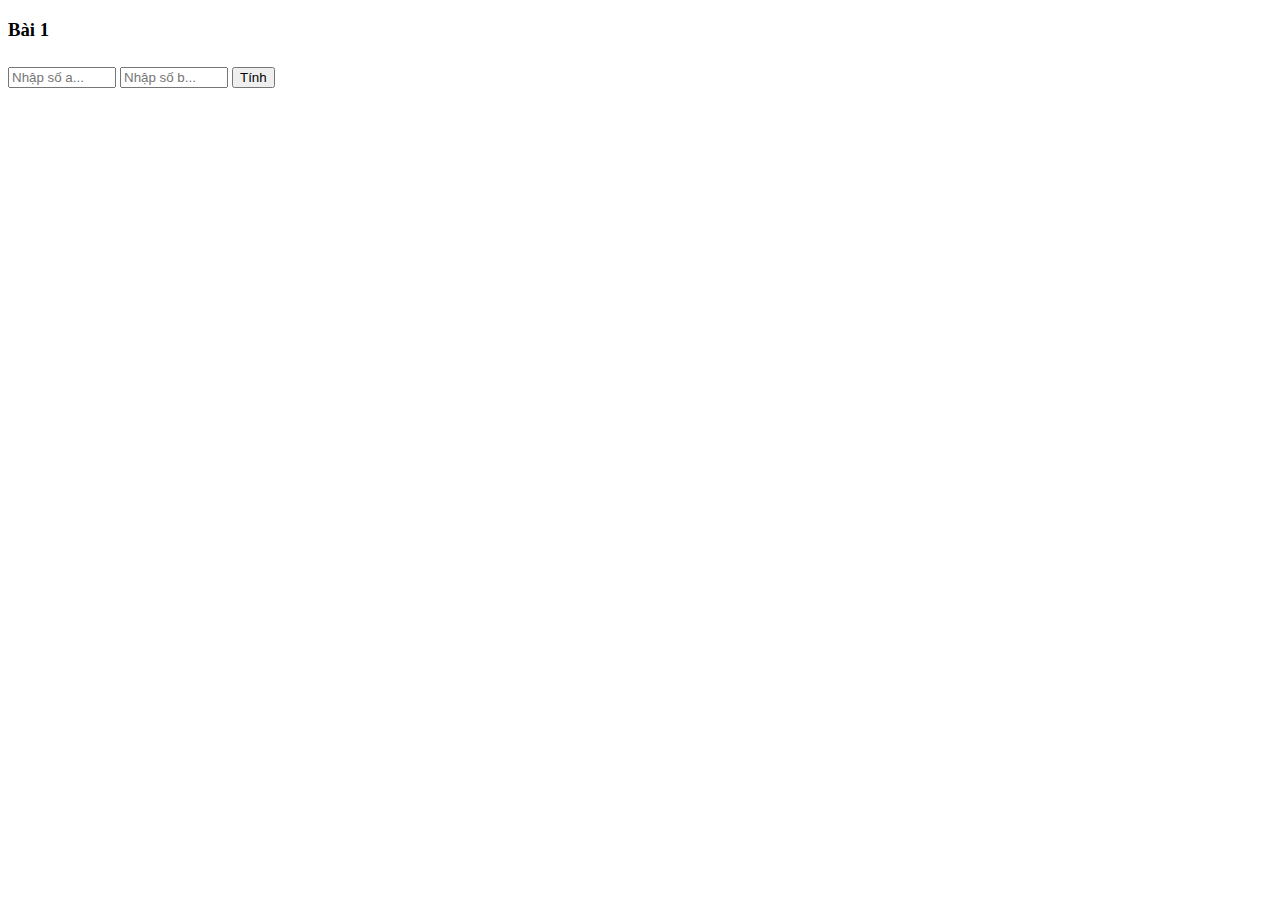
<file: bai_1/index.html>
<!DOCTYPE html>
<html lang="en">
<head>
    <meta charset="UTF-8">
    <meta http-equiv="X-UA-Compatible" content="IE=edge">
    <meta name="viewport" content="width=device-width, initial-scale=1.0">
    <title>Bài 1</title>
</head>
<body>
    <form action="">
        <h3>Bài 1</h3>

        <input id="a" type="number" placeholder="Nhập số a..." style="width: 100px;">
        <input id="b" type="number" placeholder="Nhập số b..." style="width: 100px;">
        <input type="button" id="btn" value="Tính" style="margin: 8px 0">
    </form>

    <script src="./main.js"></script>
</body>
</html>
</file>
